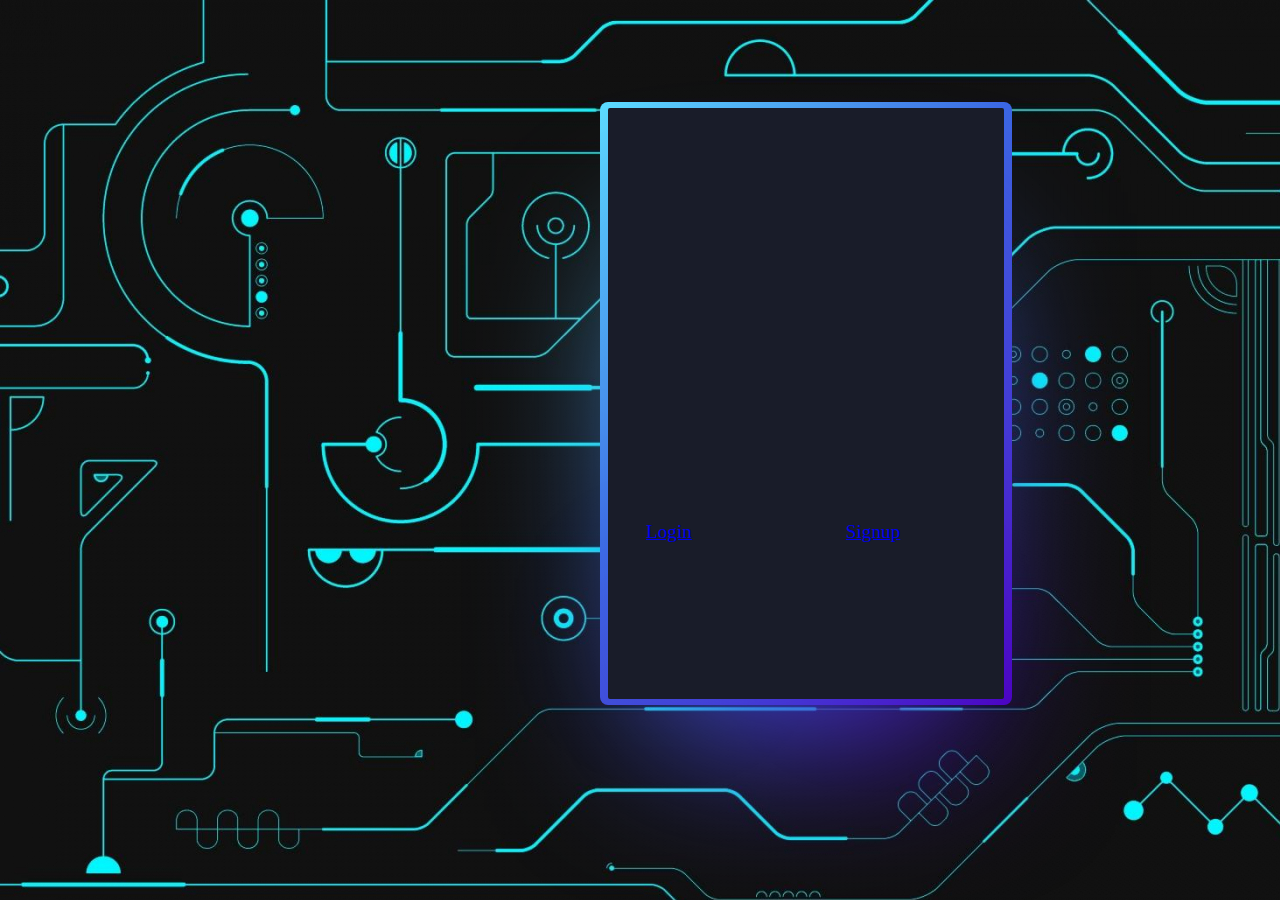
<file: index.html>
<!DOCTYPE html>
<html lang="en">
<head>
    <meta charset="UTF-8">
    <meta http-equiv="X-UA-Compatible" content="IE=edge">
    <meta name="viewport" content="width=device-width, initial-scale=1.0">
    <link rel="stylesheet" media="screen" type="text/css" href="TIE.css"/>
    <title>QES</title>
</head>
<body>
    <div class="card">
        <h3 class="wel">WELCOME TO</h3>
        <h3 class="qes">Quora<br>for<br>Engineering<br>Students</h3> 
        <a href="login" class="login">Login</a>
        <a href="signup" class="signup">Signup</a>
    </div>
</body>
</html>
</file>
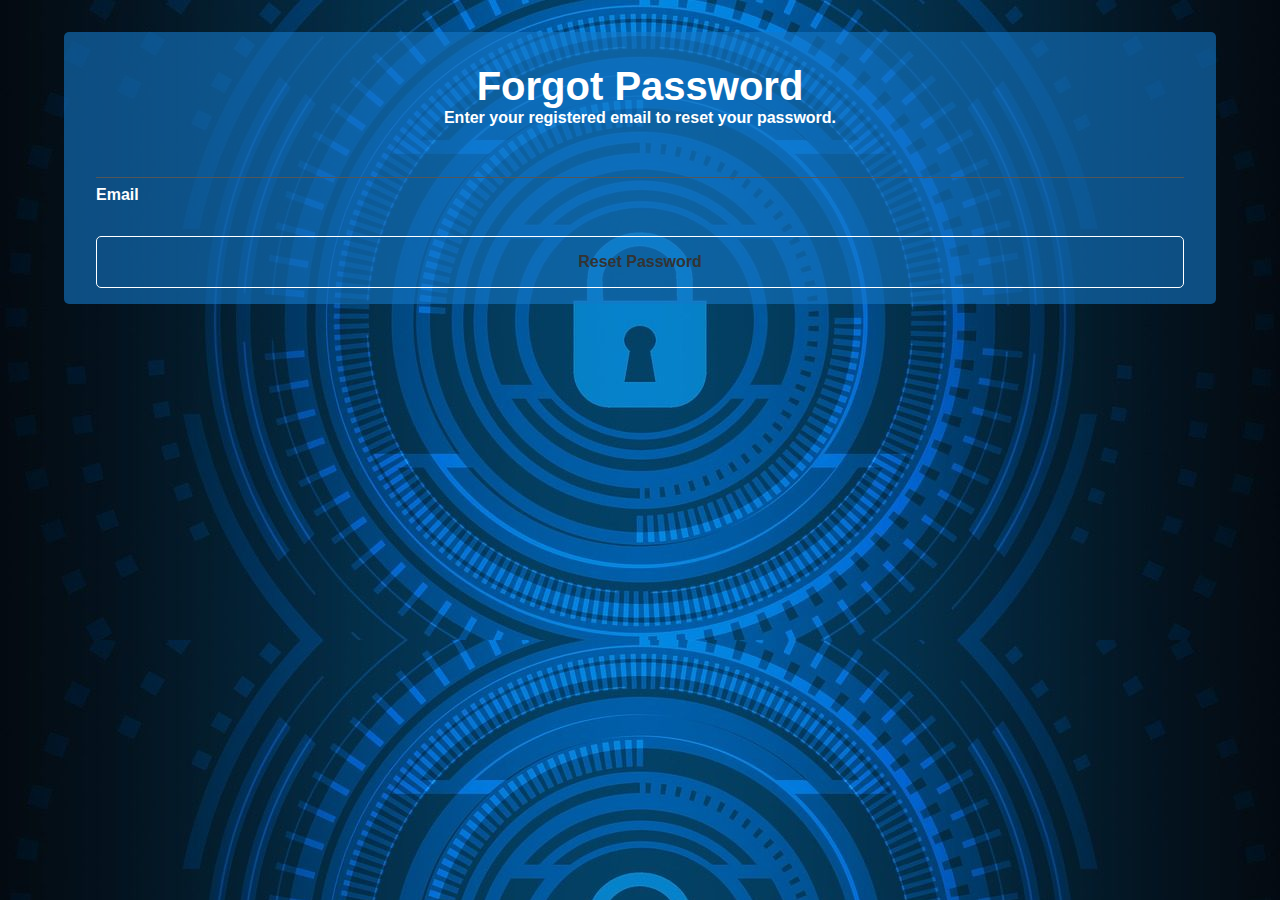
<file: FP.html>
<!DOCTYPE html>
<html lang="en">
    <head>
        <meta charset="UTF-8">
        <meta name="viewport" content="width=device-width, initial-scale=1">
        <meta name="author" content="Yinka Enoch Adedokun">
        <meta name="description" content="Simple Forgot Password Page Using HTML and CSS">
        <meta name="keywords" content="forgot password page, basic html and css">
        <title>Forgot Password</title>
        <link rel="stylesheet" type="text/css" media="screen" href="fp.css"/>
    </head>
    <body>
        <div class="row">
            <h1>Forgot Password</h1>
            <h6 class="information-text">Enter your registered email to reset your password.</h6>
            <div class="form-group">
                <input type="email" name="user_email" id="user_email">
                <p><label for="username">Email</label></p>
                <button onclick="showSpinner()">Reset Password</button>
            </div>
        </div>
    </body>
</body>
</html>
</file>
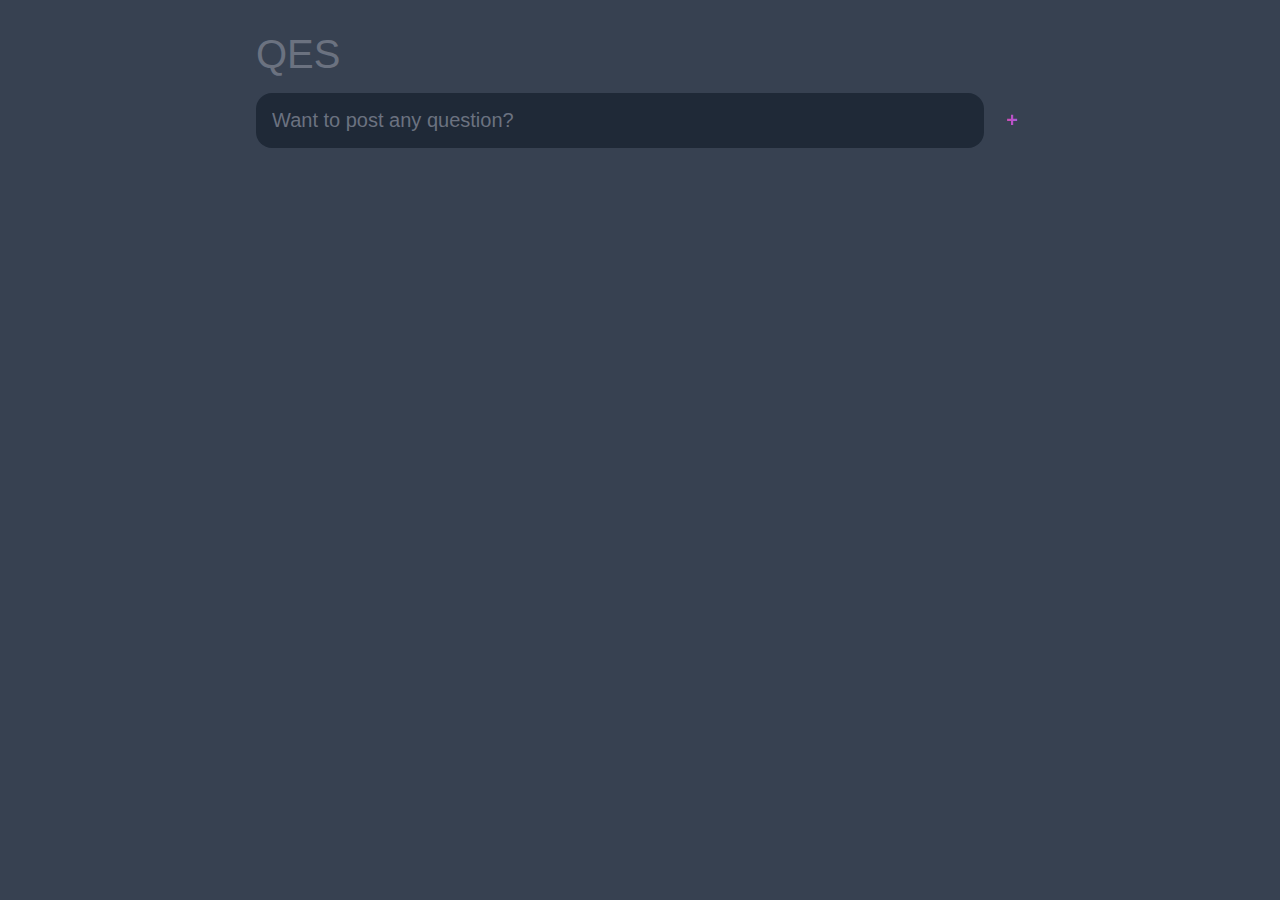
<file: main.html>
<!DOCTYPE html>
<html lang="en">
<head>
	<meta charset="UTF-8">
	<meta http-equiv="X-UA-Compatible" content="IE=edge">
	<meta name="viewport" content="width=device-width, initial-scale=1.0">
	<title>QES</title>

	<link rel="stylesheet" href="main.css" />
</head>
<body>
	
	<header>
		<h1>QES</h1>
		<form id="new-task-form">
			<input 
				type="text" 
				name="new-task-input" 
				id="new-task-input" 
				placeholder="Want to post any question?" />
			<input 
				type="submit"
				id="new-task-submit" 
				value="+" />
		</form>
	</header>
	<main>
		<section class="task-list">
			<!--<h2>Tasks</h2> -->

			<div id="tasks">

				<!-- <div class="task">
					<div class="content">
						<input 
							type="text" 
							class="text" 
							value="A new task"
							readonly>
					</div>
					<div class="actions">
						<button class="edit">Edit</button>
						<button class="delete">Delete</button>
					</div>
				</div> -->

			</div>
		</section>
	</main>

	<script src="main.js"></script>
</body>
</html>
</file>
<file: TIE.css>
body{
    background-image: url("bg.jpg");
}

.wel{
    position: relative; right: -50px; top: 50px;
    font-size: 30px;
    
}

.qes{
    position: relative; bottom: -50px; right: -70px;
    font-size: 30px;
    font-family: cursive;
    color: rgb(red, green, blue);
}

@property --rotate {
    syntax: "<angle>";
    initial-value: 132deg;
    inherits: false;
  }
  
  :root {
    --card-height: 65vh;
    --card-width: calc(var(--card-height) / 1.5);
  }
  
  
  .card {
    background: #191c29;
    width: var(--card-width);
    height: var(--card-height);
    padding: 3px;
    position: relative; right: -600px; top: 100px;
    border-radius: 2px;
    color: rgb(88 199 250 / 0%);
    cursor: pointer;
 
  }
  
  .card:hover {
    color: #4e00c2;
    transition: color 1s;
  }
  .card:hover:before, .card:hover:after {
    animation: none;
    opacity: 0;
  }
  
  
  .card::before {
    content: "";
    width: 104%;
    height: 102%;
    border-radius: 8px;
    background-image: linear-gradient(
      var(--rotate)
      , #5ddcff, #3c67e3 43%, #4e00c2);
      position: absolute;
      z-index: -1;
      top: -1%;
      left: -2%;
      animation: spin 2.5s linear infinite;
  }
  
  .card::after {
    position: absolute;
    content: "";
    top: calc(var(--card-height) / 6);
    left: 0;
    right: 0;
    z-index: -1;
    height: 100%;
    width: 100%;
    margin: 0 auto;
    transform: scale(0.8);
    filter: blur(calc(var(--card-height) / 6));
    background-image: linear-gradient(
      var(--rotate)
      , #5ddcff, #3c67e3 43%, #4e00c2);
      opacity: 1;
    transition: opacity .5s;
    animation: spin 2.5s linear infinite;
  }
  
  @keyframes spin {
    0% {
      --rotate: 0deg;
    }
    100% {
      --rotate: 360deg;
    }
  }
  
.login{
    position: relative; bottom: -150px; right: -35px; 
    font-size: 120%;
}

.signup{
    position: relative; right: -185px; bottom: -150px;
    font-size: 120%;
}

.login:hover {
    color: #4e00c2;
    transition: color 0s;
  }
  .login:hover:before, .login:hover:after {
    animation: none;
    opacity: 0;
  }
  .login::before {
    content: "";
    width: 104%;
    height: 102%;
    border-radius: 8px;
    background-image: linear-gradient(
      var(--rotate)
      , #5ddcff, #3c67e3 43%, #4e00c2);
      position: absolute;
      z-index: -1;
      top: -1%;
      left: -2%;
      animation: spin 2.5s linear infinite;
  }
  .login::after {
    position: absolute;
    content: "";
    top: calc(var(--card-height) / 6);
    left: 0;
    right: 0;
    z-index: -1;
    height: 100%;
    width: 100%;
    margin: 0 auto;
    transform: scale(0.8);
    filter: blur(calc(var(--card-height) / 6));
    background-image: linear-gradient(
      var(--rotate)
      , #5ddcff, #3c67e3 43%, #4e00c2);
      opacity: 1;
    transition: opacity .5s;
    animation: spin 2.5s linear infinite;
  }
  .signup:hover {
    color: #4e00c2;
    transition: color 0s;
  }
  .signup:hover:before, .signup:hover:after {
    animation: none;
    opacity: 0;
  }
  .signup::before {
    content: "";
    width: 104%;
    height: 102%;
    border-radius: 8px;
    background-image: linear-gradient(
      var(--rotate)
      , #5ddcff, #3c67e3 43%, #4e00c2);
      position: absolute;
      z-index: -1;
      top: -1%;
      left: -2%;
      animation: spin 2.5s linear infinite;
  }
  .signup::after {
    position: absolute;
    content: "";
    top: calc(var(--card-height) / 6);
    left: 0;
    right: 0;
    z-index: -1;
    height: 100%;
    width: 100%;
    margin: 0 auto;
    transform: scale(0.8);
    filter: blur(calc(var(--card-height) / 6));
    background-image: linear-gradient(
      var(--rotate)
      , #5ddcff, #3c67e3 43%, #4e00c2);
      opacity: 1;
    transition: opacity .5s;
    animation: spin 2.5s linear infinite;
  }
</file>
<file: fp.css>
* {
    margin: 0;
    padding: 0;
    box-sizing: border-box;
    font-family: "segoe ui", verdana, helvetica, arial, sans-serif;
    font-size: 16px;
    transition: all 500ms ease; }
  
  body {
    -webkit-font-smoothing: antialiased;
    -moz-osx-font-smoothing: grayscale;
    text-rendering: optimizeLegibility;
    -moz-font-feature-settings: "liga" on; 
     background-image: url("pass.jpg");
    }
  
  .row {
    background-color: rgba(20, 120, 200, 0.6);
    color: #fff;
    text-align: center;
    padding: 2em 2em 0.5em;
    width: 90%;
    margin: 2em	auto;
    border-radius: 5px; }
    .row h1 {
      font-size: 2.5em; }
    .row .form-group {
      margin: 0.5em 0; }
      .row .form-group label {
        display: block;
        color: #fff;
        text-align: left;
        font-weight: 600; }
      .row .form-group input, .row .form-group button {
        display: block;
        padding: 0.5em 0;
        width: 100%;
        margin-top: 1em;
        margin-bottom: 0.5em;
        background-color: inherit;
        border: none;
        border-bottom: 1px solid #555;
        color: #eee; }
        .row .form-group input:focus, .row .form-group button:focus {
          background-color: #fff;
          color: #000;
          border: none;
          padding: 1em 0.5em; animation: pulse 1s infinite ease;}
      .row .form-group button {
        border: 1px solid #fff;
        border-radius: 5px;
        outline: none;
        -moz-user-select: none;
        user-select: none;
        color: #333;
        font-weight: 800;
        cursor: pointer;
        margin-top: 2em;
        padding: 1em; }
        .row .form-group button:hover, .row .form-group button:focus {
          background-color: #fff; }
        .row .form-group button.is-loading::after {
          animation: spinner 500ms infinite linear;
          content: "";
          position: absolute;
          margin-left: 2em;
          border: 2px solid #000;
          border-radius: 100%;
          border-right-color: transparent;
          border-left-color: transparent;
          height: 1em;
          width: 4%; }
</file>
<file: main.css>
:root {
	--dark: #374151;
	--darker: #1F2937;
	--darkest: #111827;
	--grey: #6B7280;
	--pink: #EC4899;
	--purple: #8B5CF6;
	--light: #EEE;
}

* {
	margin: 0;
	box-sizing: border-box;
	font-family: "Fira sans", sans-serif;
}

body {
	display: flex;
	flex-direction: column;
	min-height: 100vh;
	color: #FFF;
	background-color: var(--dark);
}

header {
	padding: 2rem 1rem;
	max-width: 800px;
	width: 100%;
	margin: 0 auto;
}

header h1{ 
	font-size: 2.5rem;
	font-weight: 300;
	color: var(--grey);
	margin-bottom: 1rem;
}

#new-task-form {
	display: flex;;
}

input, button {
	appearance: none;
	border: none;
	outline: none;
	background: none;
}

#new-task-input {
	flex: 1 1 0%;
	background-color: var(--darker);
	padding: 1rem;
	border-radius: 1rem;
	margin-right: 1rem;
	color: var(--light);
	font-size: 1.25rem;
}

#new-task-input::placeholder {
	color: var(--grey);
}

#new-task-submit {
	color: var(--pink);
	font-size: 1.25rem;
	font-weight: 700;
	background-image: linear-gradient(to right, var(--pink), var(--purple));
	-webkit-background-clip: text;
	-webkit-text-fill-color: transparent;
	cursor: pointer;
	transition: 0.4s;
}

#new-task-submit:hover {
	opacity: 0.8;
}

#new-task-submit:active {
	opacity: 0.6;
}

main {
	flex: 1 1 0%;
	max-width: 800px;
	width: 100%;
	margin: 0 auto;
}

.task-list {
	padding: 1rem;
}

.task-list h2 {
	font-size: 1.5rem;
	font-weight: 300;
	color: var(--grey);
	margin-bottom: 1rem;
}

#tasks .task {
	display: flex;
	justify-content: space-between;
	background-color: var(--darkest);
	padding: 1rem;
	border-radius: 1rem;
	margin-bottom: 1rem;
}

.task .content {
	flex: 1 1 0%;
}

.task .content .text {
	color: var(--light);
	font-size: 1.125rem;
	width: 100%;
	display: block;
	transition: 0.4s;
}

.task .content .text:not(:read-only) {
	color: var(--pink);
}

.task .actions {
	display: flex;
	margin: 0 -0.5rem;
}

.task .actions button {
	cursor: pointer;
	margin: 0 0.5rem;
	font-size: 1.125rem;
	font-weight: 700;
	text-transform: uppercase;
	transition: 0.4s;
}

.task .actions button:hover {
	opacity: 0.8;
}

.task .actions button:active {
	opacity: 0.6;
}

.task .actions .edit {
	background-image: linear-gradient(to right, var(--pink), var(--purple));
	-webkit-background-clip: text;
	-webkit-text-fill-color: transparent;
}

.task .actions .delete {
	color: crimson;
}
</file>
